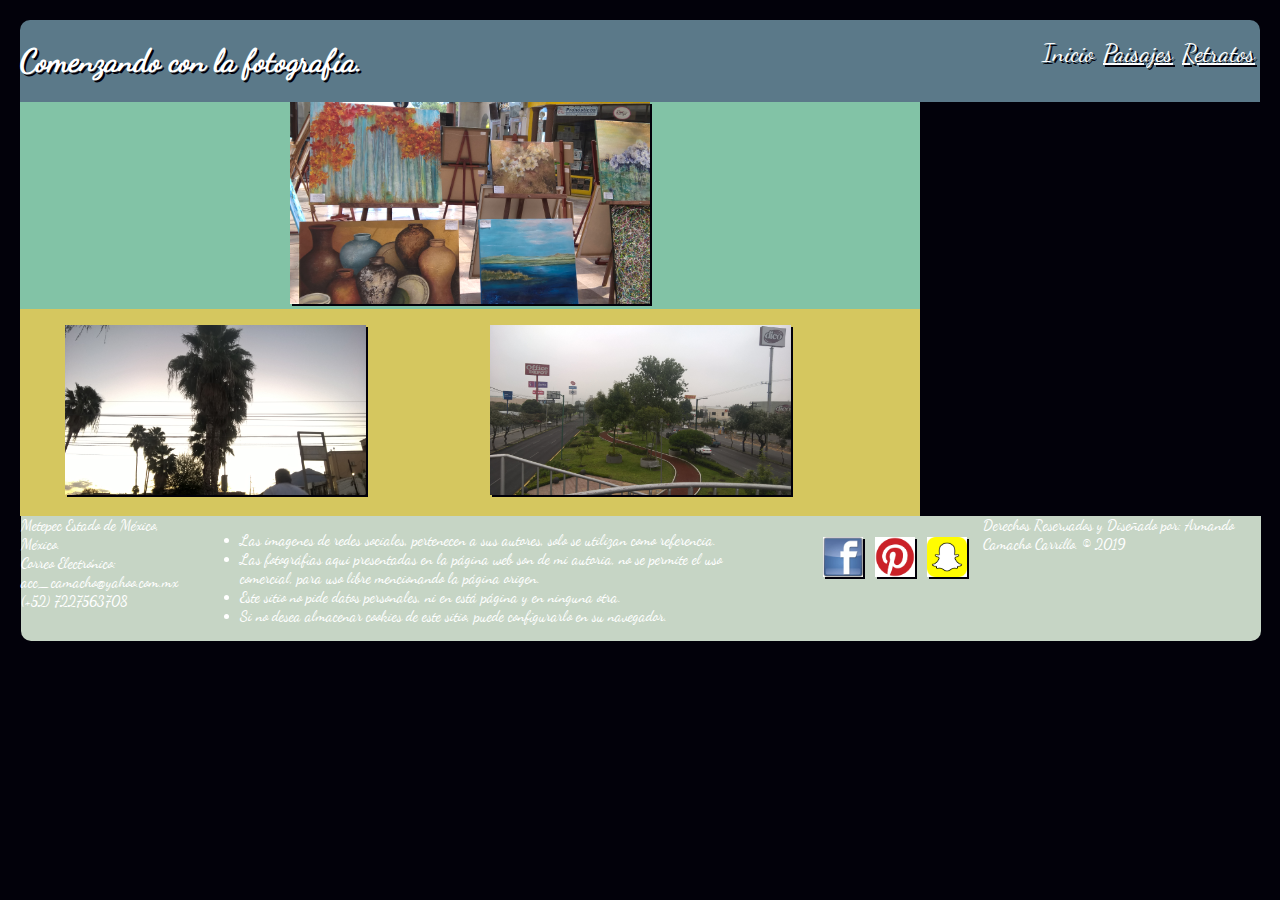
<file: index.html>
<!DOCTYPE html>
<html>
  <head>
    <meta charset="utf-8">
    <meta name="viewport" content="width=device-width,user-scalable=no">
    <link rel="stylesheet" href="css/estilos.css">
    <title>Comenzando con la fotografía.</title>
  </head>
  <body>
    <div id="titulo">
      <h1>Comenzando con la fotografía.</h1>
        <div id="menu">
          <ul>
            <li><a href="index.html" style="text-decoration:none" >Inicio</a></li>
            <li><a href="paisajes.html" >Paisajes</a></li>
            <li><a href="retratos.html" >Retratos</a></li>
          </ul>
        </div>
    </div>

      <div id="contenido">
        <div id="central">
          <img src="img/arte.jpg" alt="">
        </div>
        <div id="secundaria">
          <ul>
            <li>
              <img id="s1" src="img/caminante2.jpg" alt="paisajes">
            </li>
            <li>
              <img id="s2" src="img/ciudad4.jpg" alt="retrato">
            </li>
          </ul>
        </div>
      </div>
      <footer>
        <div id="diseno">
          Metepec Estado de México, México.<br>
          Correo Electrónico: acc_camacho@yahoo.com.mx<br>
          (+52) 7227563708
        </div>
        <div id="termino">
           <ul>
             <li>Las imagenes de redes sociales, pertenecen a sus autores, solo se utilizan como referencia.</li>
             <li>Las fotográfias aqui presentadas en la página web son de mi autoria, no se permite el uso comercial, para uso libre mencionando la página origen.</li>
             <li>Este sitio no pide datos personales, ni en está página y en ninguna otra. </li>
             <li>Si no desea almacenar cookies de este sitio, puede configurarlo en su navegador.</li>
           </ul>
        </div>
        <div id="sociales">
          <ul>
            <li><a href="www.facebook.com"><img src="img/sociales/facebook.jpg" alt="facebook"></a></li>
            <li><a href="https://www.pinterest.com.mx/"><img src="img/sociales/pinteres.png" alt="Pinterest"></a></li>
            <li><a href="https://www.snapchat.com/l/es/"><img src="img/sociales/snapchat.png" alt="Snapchat"></a></li>
          </ul>
        </div>
          <div id="derechos">
            Derechos Reservados y Diseñado por: Armando Camacho Carrillo. © 2019
          </div>
      </footer>
  </body>
</html>
</file>
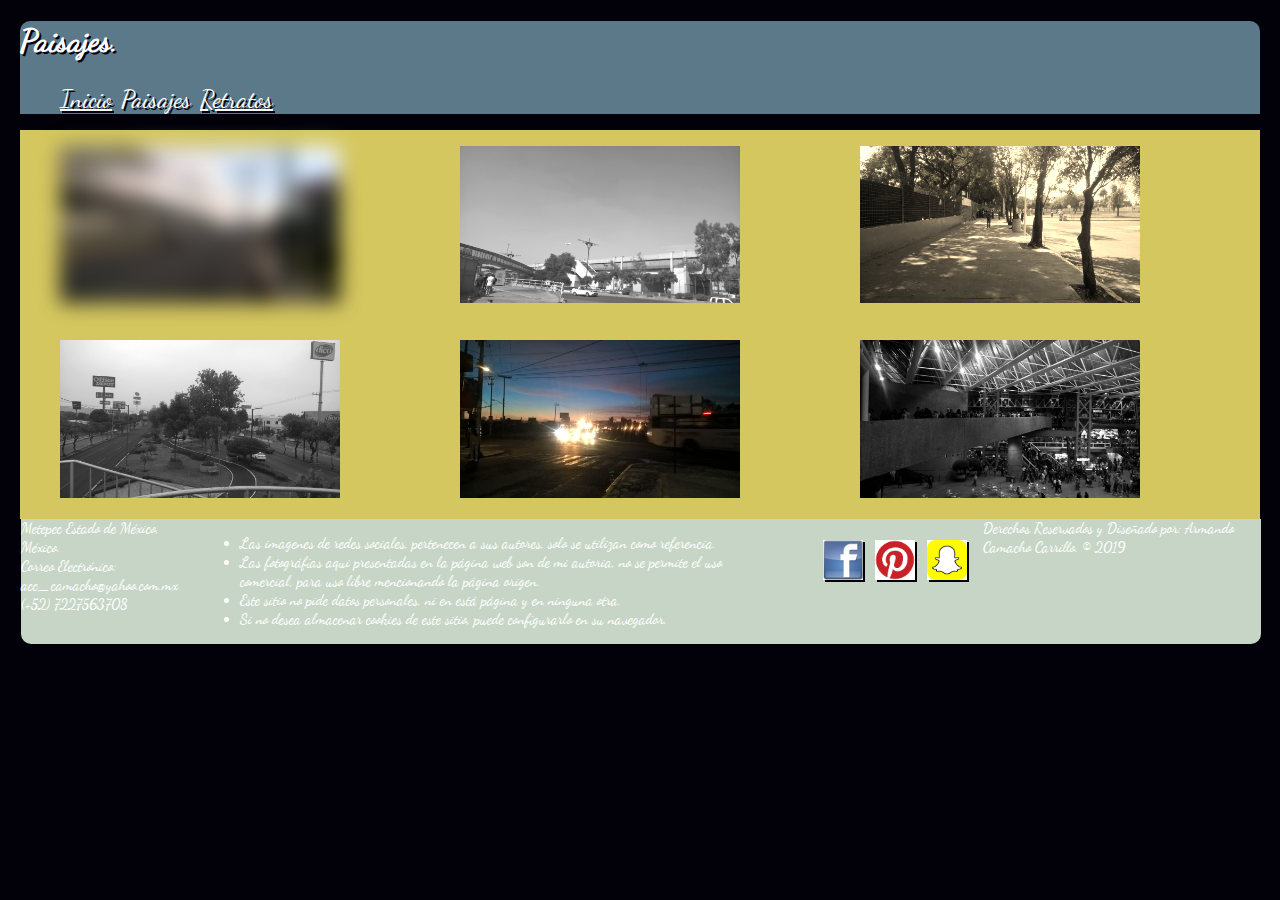
<file: paisajes.html>
<!DOCTYPE html>
<html>
  <head>
    <meta charset="utf-8">
    <meta name="viewport" content="width=device-width,user-scalable=no">
    <link rel="stylesheet" href="css/estilos2.css">
    <title>Comenzando con la fotografía: Paisajes</title>
  </head>
  <body>
    <div id="titulo">
      <h1>Paisajes.</h1>
        <div id="menu">
          <ul>
            <li><a href="index.html" >Inicio</a></li>
            <li><a href="paisajes.html" style="text-decoration:none" >Paisajes</a></li>
            <li><a href="retratos.html" >Retratos</a></li>
          </ul>
        </div>
    </div>

    <div id="galeria">
      <div id="g1">
        <ul>
          <li><img class="uno" src="img/puente.jpg" alt=""></li>
          <li><img class="par" src="img/ciudad1.jpg" alt=""></li>
          <li><img class="tres" src="img/ciudad2.jpg" alt=""></li>
        </ul>
      </div><!-- fin g1 -->
      <div id="g2">
        <ul>
          <li><img class="par"  src="img/ciudad4.jpg" alt=""></li>
          <li><img src="img/noche1.jpg" alt=""></li>
          <li><img class="par" src="img/edificio.jpg" alt=""></li>
        </ul>
      </div> <!-- fin g2 -->
    </div> <!-- fin galeria -->
    <footer>
      <div id="diseno">
        Metepec Estado de México, México.<br>
        Correo Electrónico: acc_camacho@yahoo.com.mx<br>
        (+52) 7227563708
      </div>
      <div id="termino">
         <ul>
           <li>Las imagenes de redes sociales, pertenecen a sus autores, solo se utilizan como referencia.</li>
           <li>Las fotográfias aqui presentadas en la página web son de mi autoria, no se permite el uso comercial, para uso libre mencionando la página origen.</li>
           <li>Este sitio no pide datos personales, ni en está página y en ninguna otra. </li>
           <li>Si no desea almacenar cookies de este sitio, puede configurarlo en su navegador.</li>
         </ul>
      </div>
      <div id="sociales">
        <ul>
          <li><a href="www.facebook.com"><img src="img/sociales/facebook.jpg" alt="facebook"></a></li>
          <li><a href="https://www.pinterest.com.mx/"><img src="img/sociales/pinteres.png" alt="Pinterest"></a></li>
          <li><a href="https://www.snapchat.com/l/es/"><img src="img/sociales/snapchat.png" alt="Snapchat"></a></li>
        </ul>
      </div>
        <div id="derechos">
          Derechos Reservados y Diseñado por: Armando Camacho Carrillo. © 2019
        </div>
    </footer>
  </body>
</html>
</file>
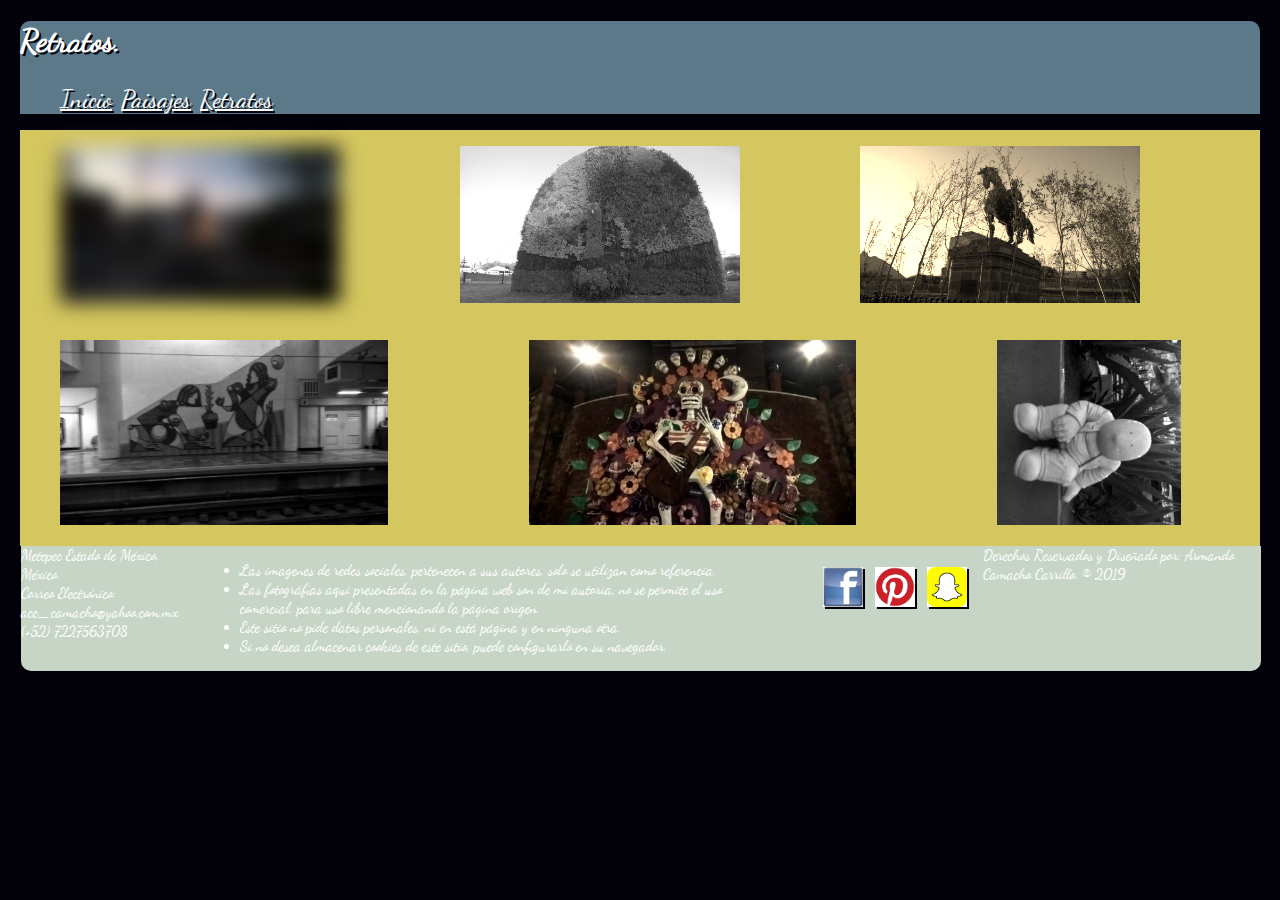
<file: retratos.html>
<!DOCTYPE html>
<html>
  <head>
    <meta charset="utf-8">
    <meta name="viewport" content="width=device-width,user-scalable=no">
    <link rel="stylesheet" href="css/estilos2.css">
    <title>Comenzando con la fotografía:Retratos.</title>
  </head>
  <body>
    <div id="titulo">
      <h1>Retratos.</h1>
        <div id="menu">
          <ul>
            <li><a href="index.html" >Inicio</a></li>
            <li><a href="paisajes.html" >Paisajes</a></li>
            <li><a href="retratos.html" style="text-decoration:none color: white;" >Retratos</a></li>
          </ul>
        </div>
    </div>


    <div id="galeria">
      <div id="g1">
        <ul>
          <li><img class="uno" src="img/retrato4.jpg" alt=""></li>
          <li><img class="par" src="img/retrato5.jpg" alt=""></li>
          <li><img class="tres" src="img/retrato6.jpg" alt=""></li>
        </ul>
      </div><!-- fin g1 -->
      <div id="g2">
        <ul>
          <li><img class="par"  src="img/retrato2.jpg" alt=""></li>
          <li><img src="img/dia de muertos.jpg" alt=""></li>
          <li><img class="par" src="img/retrato1.jpg" alt=""></li>
        </ul>
      </div> <!-- fin g2 -->
    </div> <!-- fin galeria -->
    <footer>
      <div id="diseno">
        Metepec Estado de México, México.<br>
        Correo Electrónico: acc_camacho@yahoo.com.mx<br>
        (+52) 7227563708
      </div>
      <div id="termino">
         <ul>
           <li>Las imagenes de redes sociales, pertenecen a sus autores, solo se utilizan como referencia.</li>
           <li>Las fotográfias aqui presentadas en la página web son de mi autoria, no se permite el uso comercial, para uso libre mencionando la página origen.</li>
           <li>Este sitio no pide datos personales, ni en está página y en ninguna otra. </li>
           <li>Si no desea almacenar cookies de este sitio, puede configurarlo en su navegador.</li>
         </ul>
      </div>
      <div id="sociales">
        <ul>
          <li><a href="www.facebook.com"><img src="img/sociales/facebook.jpg" alt="facebook"></a></li>
          <li><a href="https://www.pinterest.com.mx/"><img src="img/sociales/pinteres.png" alt="Pinterest"></a></li>
          <li><a href="https://www.snapchat.com/l/es/"><img src="img/sociales/snapchat.png" alt="Snapchat"></a></li>
        </ul>
      </div>
        <div id="derechos">
          Derechos Reservados y Diseñado por: Armando Camacho Carrillo. © 2019
        </div>
    </footer>
  </body>
</html>
</file>
<file: css/estilos.css>
@font-face {
 font-family: "dancing-script";
      src: url("../dancing-script/DancingScript-Regular.ttf");
}

/* cajas principales y  efectos generales de las imagenes*/
body{
  font-family: "dancing-script";
  background-color: #02010a;
  margin: 20px;
}

#titulo{
  background-color: #5B7989;
  color: white;
  text-shadow: 2px 2px #02010a ;
  border-radius: 10px 10px 0 0;
  margin-bottom: 0px;
  display: flex;
  justify-content: center;
}

a{
  color: white;
}

#menu {
 margin-left:  auto;

}

#menu ul li{
  border-left: 15px;
  font-size: 25px;
  margin-right: 5px;
  margin-top: 2px;
}

h1{
  margin-right:  auto;

}
#contenido{
  margin-top: 0px;
 max-width: 900px;
display: inline-grid;

}


#central {
  background-color: #82C3A6;
  display: block;
  text-align: center;
  width:100%;
}
#secundaria{
  background-color: #d5c75f;
  display: block;
  width:100%;

}
#s1:hover{
 transform: rotate(10deg);
 box-shadow: 2px 2px 0px #82C3A6;

}

#s2:hover{
 transform: translate(5px);
 box-shadow: 2px 2px 0px #82C3A6;

}

img{
  box-shadow: 2px 2px 0px #02010a;
}

footer{
  margin-bottom: 2px;
  background-color: #C6D5C5;
  margin-left: 1px;
  margin-right: 1px;
  border-radius: 0 0 10px 10px;
  width: 100%;
  display: flex;
  font-size: 15px;
  color: white;
}
/* imagenes del centro, laterales, redes sociales*/


#secundaria ul{
 list-style: none;
 display:flex;
}
#central img  {
  width: 40%;
}

#secundaria img{
  width: 70%;
}



#s1{
  margin-left: 5px;
}

#s2{

  margin-right: 1px;
}
#sociales ul li, #menu ul li {
  list-style: none;
  display: inline-flex;
}

footer #sociales ul li img{
  width: 40px;
  height: 40px;
  margin: 6px;
  box-shadow: 2px 2px #02010a ;
}

footer #sociales ul {
  list-style: none;
  display: inline-flex;
}

#derechos{
  margin-left: 10px;

}







@media (max-width:900px ) {

   #titulo{
    display: flex;
   flex-flow:column;
   align-content:flex-start;
   }

  #contenido {
   max-width: 100%;
   text-align: center;
  display: inline-block;
  }

  #central {
    background-color: #82C3A6;
    display: block;
    text-align: center;
    width: 100%;
  }

    #secundaria{
    max-width: 100%;
    }
  #secundaria ul {
     list-style: none;
    display:inline-block;

    margin-right: 1px;
  }

  #central img  {
    width: 90%;
  }

  #secundaria img{
    width: 90%;
    margin-top: 5px;
    margin-right: 7px;
  }

 footer{
   display: inline-block;
   font-size: 25px;
 }
}
</file>
<file: css/estilos2.css>
@font-face {
 font-family: "dancing-script";
      src: url("../dancing-script/DancingScript-Regular.ttf");
}

/* cajas principales y  efectos generales en galerias*/
body{
  font-family: "dancing-script";
  background-color: #02010a;
  margin: 20px;
}

a{
  color: white;
}

#titulo{
  background-color: #5B7989;
  color: white;
  text-shadow: 2px 2px #02010a ;
  border-radius: 10px 10px 0 0;
margin-bottom: 0px;
}

a{
  color: white;
}

#menu {
  margin-left:  auto;
}

#menu ul li{
  border-left: 15px;
  font-size: 25px;
  margin-right: 5px;
  margin-top: 2px;
}

h1{

  margin-right:   auto;
}
#galeria{
  width: 100%;
  display: inline-grid;
  background-color: #d5c75f;
  margin-top: 0px;
}

#g1 ul, #g2 ul{
  list-style: none;
  display:flex;
}

#g1  img, #g2 img{
width:70%;
}

img.uno{
  -webkit-filter: blur(10px);
  -moz-filter: blur(10px);
  -ms-filter: blur(10px);
  -o-filter: blur(10px);
  filter: blur(10px);
}

img.tres{
  -webkit-filter: sepia(90%);
  -moz-filter: sepia(90%);
  -ms-filter: sepia(90%);
  -o-filter: sepia(90%);
  filter: sepia(90%);
}


img.par{
-webkit-filter: grayscale(100%);
-moz-filter: grayscale(100%);
-ms-filter: grayscale(100%);
-o-filter: grayscale(100%);
filter: grayscale(100%);
}

/* footer y sus decoraciones*/
footer{
  margin-bottom: 2px;
  background-color: #C6D5C5;
  margin-left: 1px;
  margin-right: 1px;
  border-radius: 0 0 10px 10px;
  width: 100%;
  display: flex;
  font-size: 15px;
  color: white;
}
#sociales ul li, #menu ul li {
  list-style: none;
  display: inline-flex;
}

footer #sociales ul li img{
  width: 40px;
  height: 40px;
  margin: 6px;
  box-shadow: 2px 2px #02010a ;
}

footer #sociales ul {
  list-style: none;
  display: inline-flex;
}

#derechos{
  margin-left: 10px;

}

/* en dispositivos en menos de 900px */

@media (max-width:900px ) {

  #titulo{
   display: flex;
  flex-flow:column;
  text-align: center;
  }



  #g1 ul{
    margin-bottom: 1px;
  }

  #g2 ul{
    margin-top: 1px;
  }
 #g1, #g2{
   display:inline-block;

 }

#g1 ul , #g2 ul {
   display:inline-block;

}

#g1 ul li , #g2 ul li {

  margin-bottom: 2px;
}

  footer{
    display: inline-block;
    font-size: 25px;
  }

}/* fin max-width:900px*/
</file>
